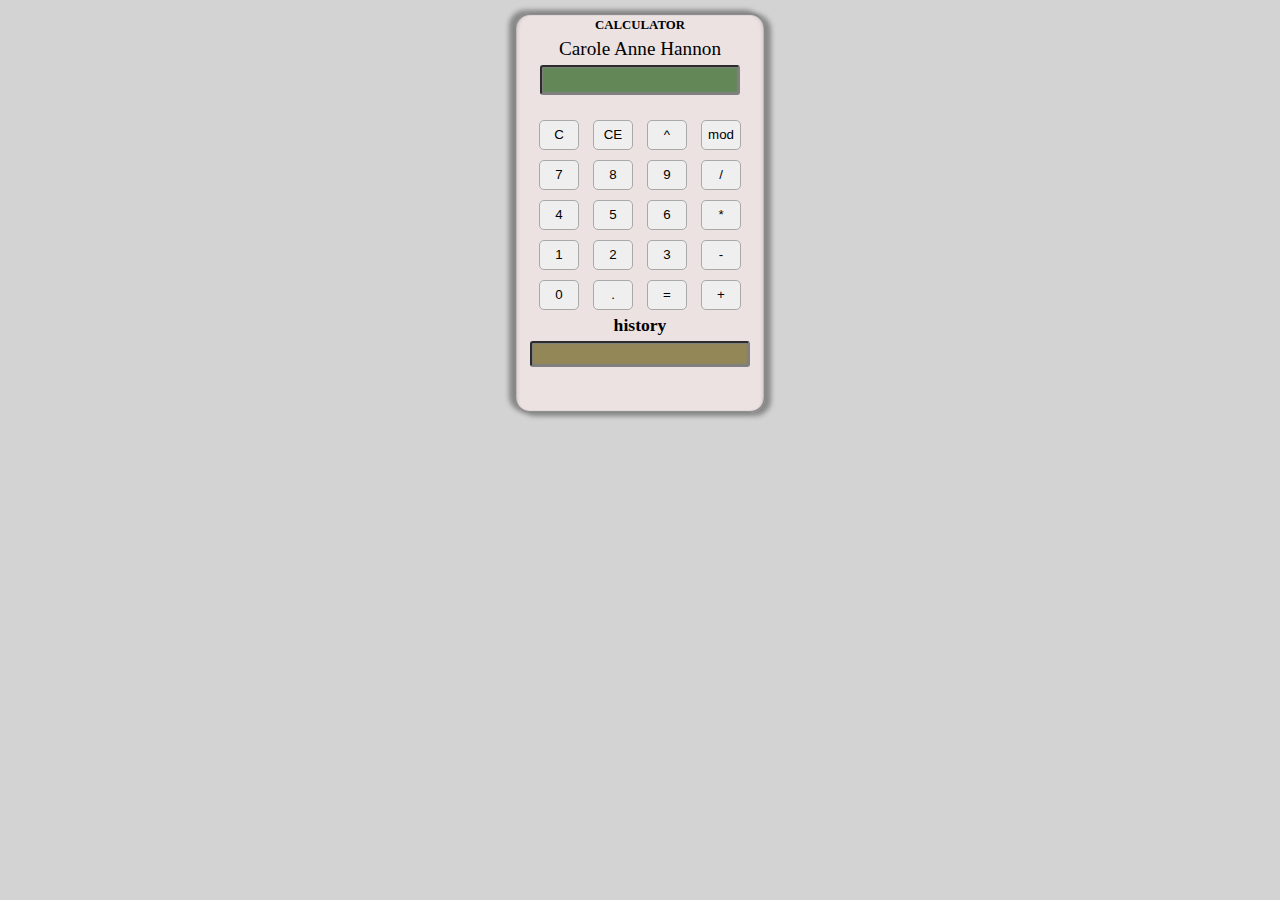
<file: FreeCodeCamp/Zipline-Calculator/index.html>
<html>
    <head>
        <link rel="stylesheet" type="text/css" href="style.css"/>

    </head>
    <body>

        <div class="calculator">
            <div class="title">Calculator</div>
            <div class="author"><a href="http://www.freecodecamp.com/caroleannehannon">Carole Anne Hannon</a></div>
            <div class="row">
                <input type="text" id="calculatorOutput" readonly></input>
            </div>
            <div class="row">
                <button>C</button>
                <button>CE</button>
                <button>^</button>
                <button>mod</button>
            </div>
            <div class="row">
                <button>7</button>
                <button>8</button>
                <button>9</button>
                <button>/</button>
            </div>
            <div class="row">
                <button>4</button>
                <button>5</button>
                <button>6</button>
                <button>*</button>
            </div>
            <div class="row">
                <button>1</button>
                <button>2</button>
                <button>3</button>
                <button>-</button>
            </div>
            <div class="row">
                <button>0</button>
                <button>.</button>
                <button>=</button>
                <button>+</button>
            </div>
            <label>history</label>
            <input type="text" id="calculatorPreviousOutput" readonly />
        </div>
    </body>
</html>


<script src="2.1.3.jquery.min.js"></script>

<script src="calculatorEngine.js"></script>
</file>
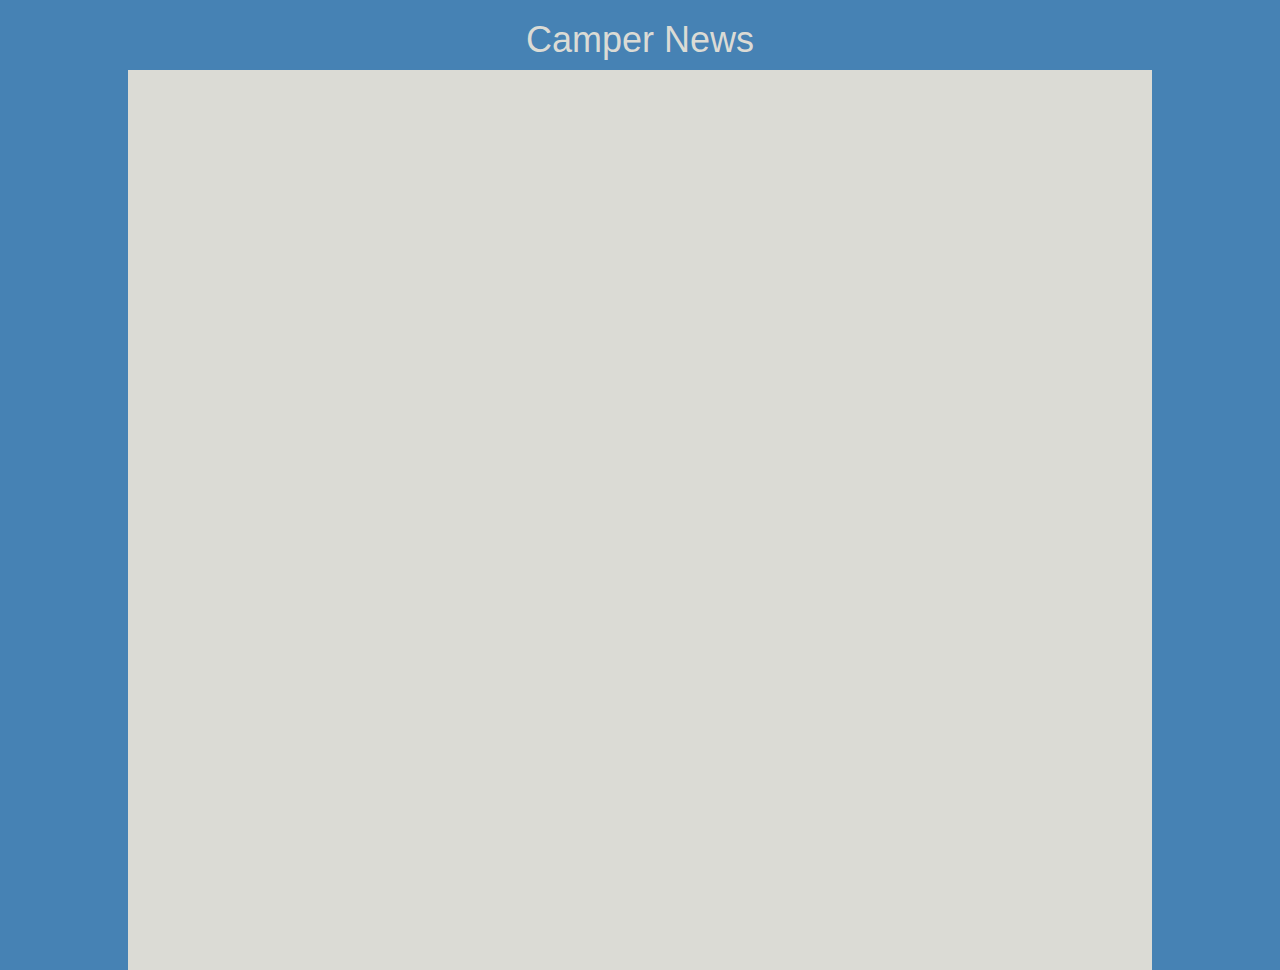
<file: FreeCodeCamp/Zipline-Camper-News/index.html>
<html>
    <head>
        <link rel="stylesheet" type="text/css" href="http://maxcdn.bootstrapcdn.com/bootstrap/3.3.5/css/bootstrap.min.css"/>
        <link href='https://fonts.googleapis.com/css?family=Open+Sans' rel='stylesheet' type='text/css'>
        <link rel="stylesheet" type="text/css" href="http://cdnjs.cloudflare.com/ajax/libs/font-awesome/4.4.0/css/font-awesome.min.css"/>
        <link rel="stylesheet" type="text/css" href="style.css"/>

    </head>
    <body>
        <h1>Camper News</h1>
        <div class="content">
            <div class="container-fluid">
                <div class="row">
                    <div id="FCCNews" ></div>
                </div>
            </div>
        </div>
        
    </body>
</html>


<script src="2.1.3.jquery.min.js"></script>
<script src="http://maxcdn.bootstrapcdn.com/bootstrap/3.3.5/js/bootstrap.min.js"></script>
<script src="NewsReaderEngine.js"></script>

<script>
$(document).ready(function(){
});

var jsondata;
$.getJSON("http://www.freecodecamp.com/news/hot",function(json){
    jsondata = json;
})
.done(function()
{
    var getNewsHTML = function(newsItem)
    {
        var html = '<div class="col-xs-12 col-sm-6 col-md-4">'
        +'<div class="FCCNews">'
            +'<div class="info">'
            +' <a href="'+newsItem.getURL()+'"> Original<i class="fa fa-external-link-square"></i></a>' 
            +'</div>'
            +'<div class="title">'            
            +' <a href="'+newsItem.getFCCURL()+'">'
                +newsItem.getTitle(70)
            +'</a>'
            +'</div>'
            +'<div><i class="fa fa-thumbs-o-up"></i>'+newsItem.getUpvotes()+'</div>'
        +'</div>'
        +'</div>'
        return html;
    }

    var createNews = function(newsItems)
    {
        var html = "";
        newsItems.forEach(function(e){
            html += getNewsHTML(e);
        });
        
        $("#FCCNews").html(html);
    
    }
    
    
    
    //calls the NewsReaderEngine to convert API object to a simpler object to handle that has just the fields we need
    var fcc = new FCCNews(jsondata);
    createNews(fcc.news);
});
</script>
</file>
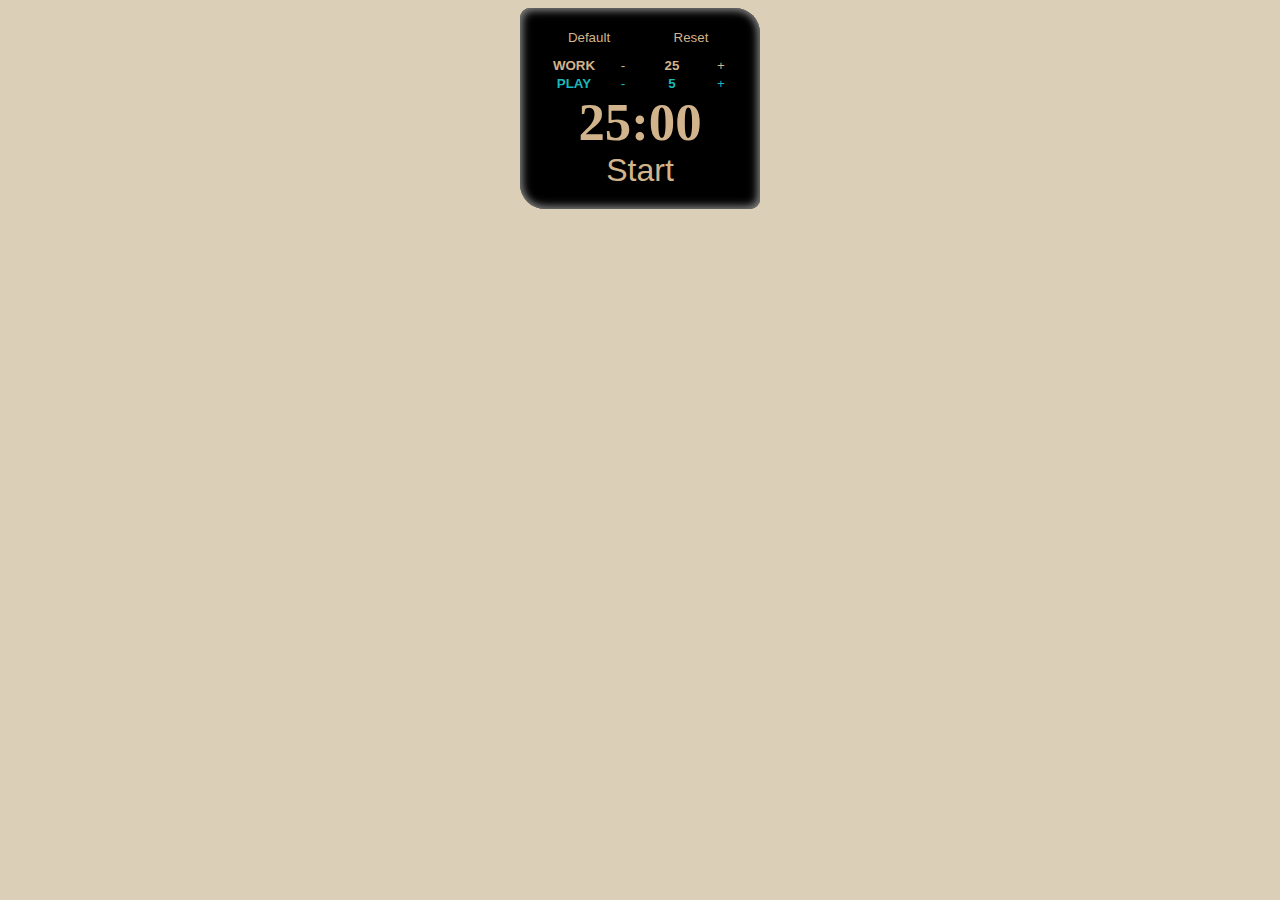
<file: FreeCodeCamp/Zipline-Pomodoro/index.html>
<html>
    <head>
        <link rel="stylesheet" type="text/css" href="style.css"/>

    </head>
    <body>
        
        <div class="Timer">
        <div class="Resets">
            <button class="TimeConfig" id="Default">Default</button>
            <button class="TimeConfig" id="Reset">Reset</button>
        </div>
        <div>
            <button class="TimerStatus">Work</button>
            <button class="ConfigButton" id="WorkMinutesMinus">-</button>
            <button class="TimerStatus" id="WorkMinutes">25</button>
            <button class="ConfigButton" id="WorkMinutesAdd">+</button>
        </div>
        <div>
            <button class="TimerStatus break">Play</button>
            <button class="ConfigButton break" id="BreakMinutesMinus">-</button>
            <button class="TimerStatus break" id="BreakMinutes">1</button>
            <button class="ConfigButton break"  id="BreakMinutesAdd">+</button>
        </div>
        <div>
            <div class="DisplayTime" id="PomodoroTimer">25:00</div>
        </div>
        <div>
            <button class="TimeConfig" id="Start">Start</button>
        </div>
        </div>
        

    </body>
</html>


<script src="2.1.3.jquery.min.js"></script>
<script src="pomodoroEngine.js"></script>

<script>
    $(document).ready(function() {
        
//implementation of "library"
    var myTimer = new PomodoroTimer(25, 5);

    //Helper function to display formatted minutes
    PomodoroTimer.prototype.UpdateTimerStatus = function() {
        $(this.uniqueId).html(this.GetFormattedMinutes());
    }

    myTimer.UpdateTimerStatus();
    $("#WorkMinutes").html(myTimer.GetWorkMinutes());
    $("#BreakMinutes").html(myTimer.GetBreakMinutes());

    //helper function
    var UpdateDisplay = function(pomodoroTimer) {
        $(pomodoroTimer.uniqueId).html(pomodoroTimer.GetFormattedMinutes());
        if (pomodoroTimer.isPaused)
        $("#Start").html("Start");
        else
        $("#Start").html("Pause");
        $("#WorkMinutes").html(myTimer.GetWorkMinutes());
        $("#BreakMinutes").html(myTimer.GetBreakMinutes());
        if (pomodoroTimer.isBreak)
        $(pomodoroTimer.uniqueId).addClass("break");
        else
        $(pomodoroTimer.uniqueId).removeClass("break");
    }

    //Work Minus Button
    $("#WorkMinutesMinus").click(function() {
        myTimer.SetWorkMinutes(myTimer.GetWorkMinutes() - 1);
        myTimer.Reset();
        UpdateDisplay(myTimer);
    });

    //Work Add Button
    $("#WorkMinutesAdd").click(function() {
        myTimer.SetWorkMinutes(myTimer.GetWorkMinutes() + 1);
        myTimer.Reset();
        UpdateDisplay(myTimer);
    });

    //Break Minus Button
    $("#BreakMinutesMinus").click(function() {
        myTimer.SetBreakMinutes(myTimer.GetBreakMinutes() - 1);
        myTimer.Reset();
        UpdateDisplay(myTimer);
    });

    //Break Add Button
    $("#BreakMinutesAdd").click(function() {
        myTimer.SetBreakMinutes(myTimer.GetBreakMinutes() + 1);
        myTimer.Reset();
        UpdateDisplay(myTimer);
    });

    //Default Button
    $("#Default").click(function() {
        myTimer.MakeDefault();
        UpdateDisplay(myTimer);
    });

    //Reset Button
    $("#Reset").click(function() {
        myTimer.Reset();
        UpdateDisplay(myTimer);
    });
    
    //Start Button
    $("#Start").click(function() {
        myTimer.pause();
        if (!myTimer.isPaused) {
            myTimer.start();
            setInterval(function() {
            UpdateDisplay(myTimer);
            }, 1000);
        }
    });
});
  </script>
</file>
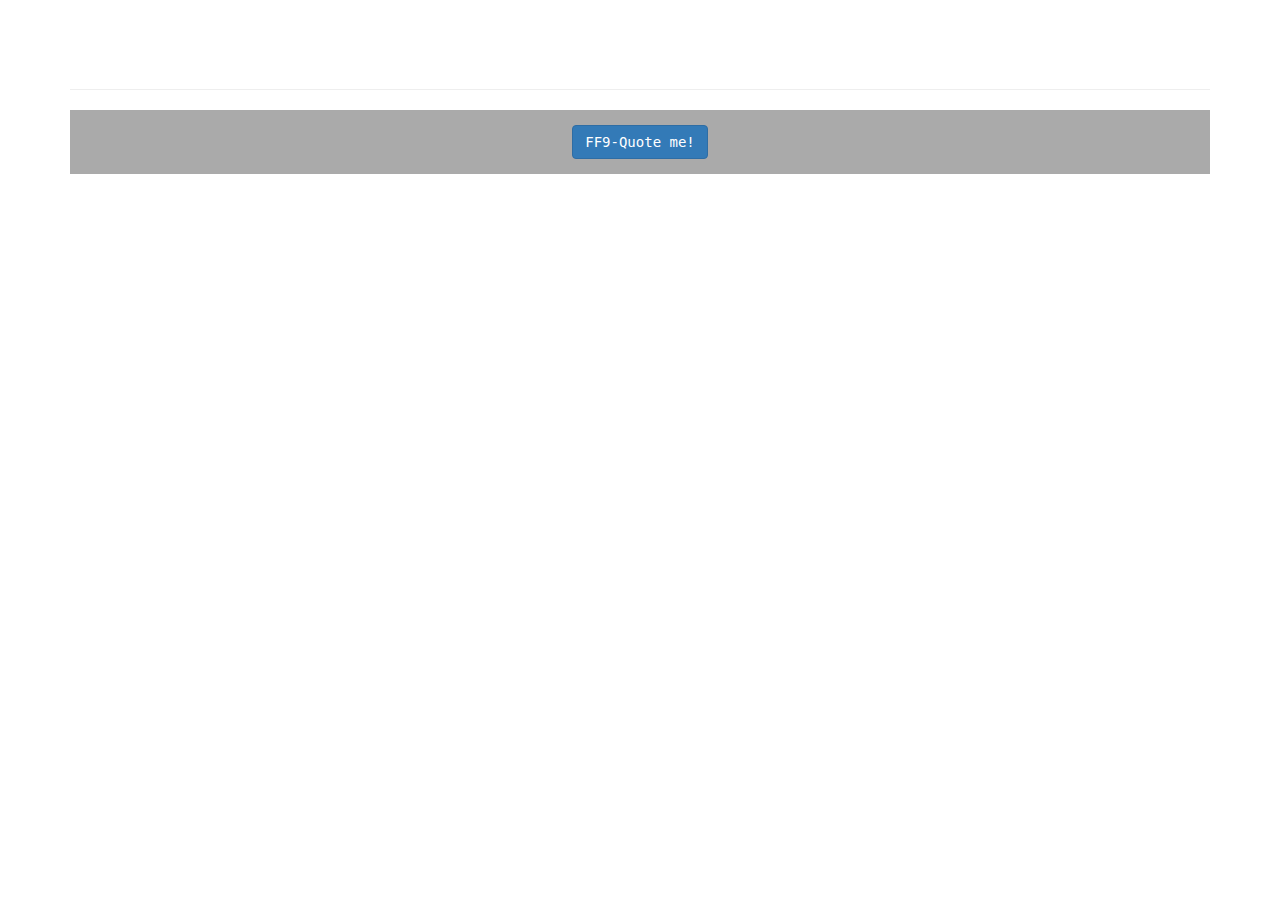
<file: FreeCodeCamp/Zipline-Random-Quote-Generator/index.html>
<html>
    <head>
        <link rel="stylesheet" href="http://maxcdn.bootstrapcdn.com/bootstrap/3.3.5/css/bootstrap.min.css">
        <link rel="stylesheet" type="text/css" href="style.css"/>
        <link rel="stylesheet" href="http://cdnjs.cloudflare.com/ajax/libs/font-awesome/4.4.0/css/font-awesome.min.css">

    </head>
    <body>
        <div class="container text-center">
            <h1 class="page-header">Final Fantasy IX</h1>
            <div class="opaque">
                <div class="text">
                    <button class="btn btn-primary" id="quote-button">FF9-Quote me!</button>
                    <p id="generated-quote"></p>
                    <p id="quote-author"></p>
                    <p id="share-quote"></p>
                    <a href="" id="tweet-link" target="_blank">
                        <button class="btn btn-info" id="tweet-quote">Tweet<i class="fa fa-twitter"></i></button>
                    </a>
                </div>
            </div>
        </div>
        <p id="debug"></p>     
    
    </body>
</html>


<script src="2.1.3.jquery.min.js"></script>
<script src="//maxcdn.bootstrapcdn.com/bootstrap/3.3.5/js/bootstrap.min.js"></script>

<script>
    /* readies the document to use the Quote Generator*/
    $(document).ready(function()
                    {
    $("#tweet-quote").hide();
    quoteGenerator();});

    /*sets the quote-button id as a clickable button that will call the getDifferentQuote function*/
    function quoteGenerator() {
    $("#quote-button").click(
        function() {
        var quote = getDifferentQuote();
        $("#generated-quote").html(quote[0]);
        $("#quote-author").html(quote[1]);
        $("#tweet-quote").show();
        $("#tweet-link").attr("href","https://twitter.com/intent/tweet?text="+encodeURIComponent('"'+quote[0]+'" - '+quote[1]));
        });
    }


    /* Provides a random quote
    Also checks that the new quote is not the same as the old quote */
    function getDifferentQuote() {
    var oldQuote = $("#generated-quote").text();
    var newQuote = oldQuote;
    var listOfQuotes = getQuotes();
    var author = "";

    if (listOfQuotes.length === 1) {
        newQuote = listOfQuotes[0][0];
        author = listOfQuotes[0][1];
    }

    while (newQuote === oldQuote && listOfQuotes.length > 1) {
        var randomNumber = Math.floor(Math.random() * listOfQuotes.length);
        newQuote = listOfQuotes[randomNumber][0];
        author = listOfQuotes[randomNumber][1];
    }

    return [newQuote,author];
    }

    /*returns list of quotes
    I didn't want them making the code longer*/
    function getQuotes() {
    return quotes = [
        ["How do you prove that you exist...? Maybe we don't exist..","Vivi"],
        ["I-I haven't hurt anyone.","Vivi"],
        ["I have to find out who I am... I'm scared... What if I'm not even human...?","Vivi"],
        ["Oh, I get real clingy when I'm sad!","Zidane"],
        ["Someday I will be queen, but I will always be myself.","Garnet"],
        ["Having sworn fealty, must I spend my life in servitude?","Steiner"],
        ["I do what I want! You have problem!?","Quina"],
        ["To be forgotten is worse than death","Freya"],
        ["We live not to forget out past, but to learn from it!","Freya"],
        ["The answer you seek may forever change your life for the worse.","Freya"],
        ["I don't wanna be alone anymore...","Eiko"],
        ["The only dependable thing about the future is uncertainty.","Amarant"],
        ["You have to find the answer yourself. It'll be hard, but you can do it. Zidane"],
        ["Through our memories, future generations will see that we can overcome any fear!","Zidane"],
        ["I'm not here to help. I just want it to be fair.","Amarant"],
        ["I find this rain quite pleasant. It is as if the raindrops are blessing our victory.","Kuja"],
        ["We're all just blindly following orders. My heart and my will mean nothing...","Beatrix"],
        ["My allegiance to you remains the same, if not stronger.","Beatrix"],
        ["Listen to me. You should never lie to yourself.","Eiko"],
        ["Why you care about small things? World very simple place. World only have two things: Things you can eat and things you no can eat.","Quina"],
        ["You already know what it means to live...and to die. You're asking about our friends who have 'died,' not 'stopped.'","Black Mage no. 288"],
        ["Why defy your fate? Is the will to live that powerful...?","Necron"],
        ["Peace is but a shadow of death, desperate to forget its painful past","Kuja"],
        ["I don't look for trouble, but if trouble finds me, I have no choice but to fight back.","Amarant"]
        ];
    }
</script>
</file>
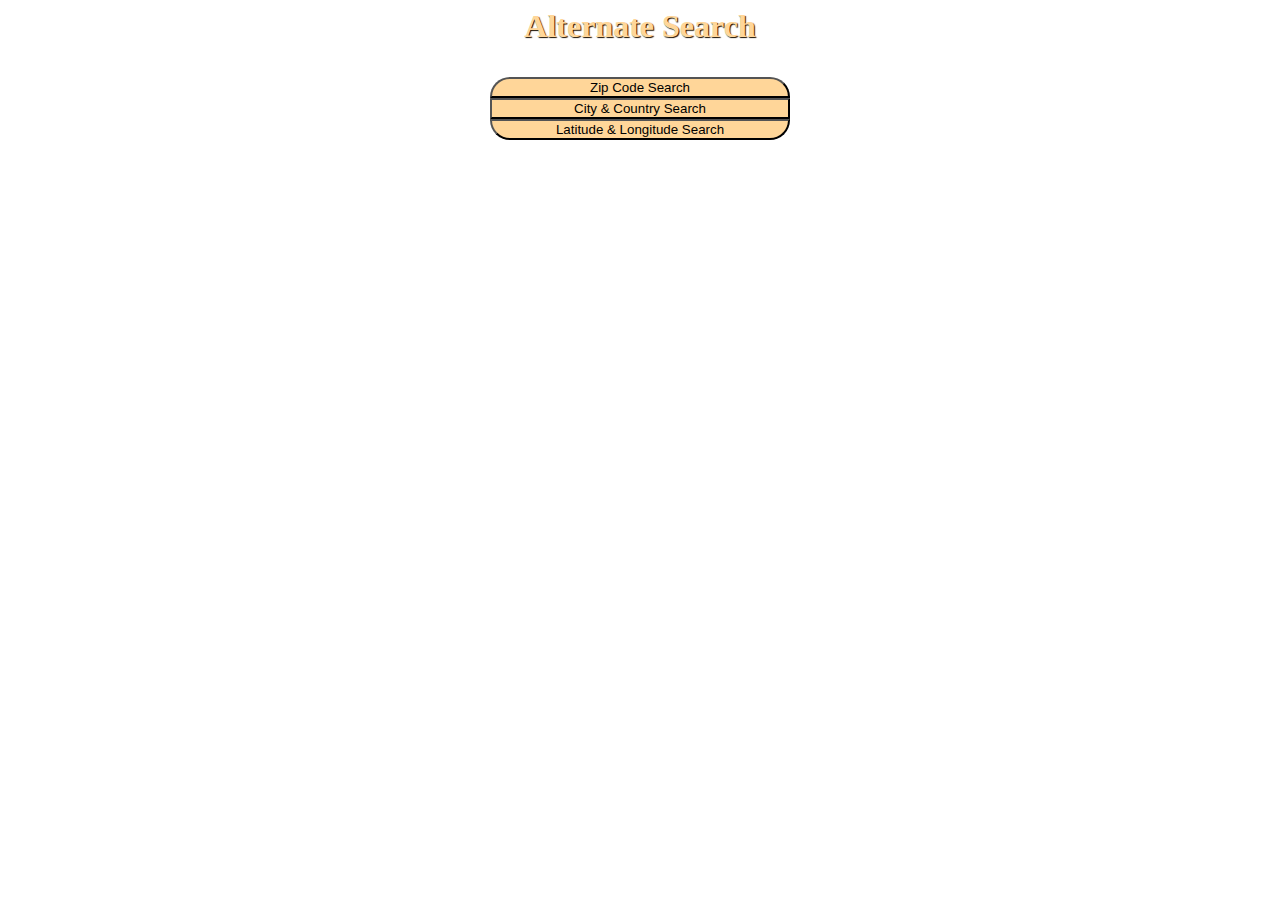
<file: FreeCodeCamp/Zipline-Show-The-Local-Weather/index.html>
<html>
    <head>
        <link rel="stylesheet" type="text/css" href="style.css"/>

    </head>
    <body>
        
        
    <div class="weatherbox"></div>
    <div id="error"></div>
    <div id="form">
        <p>Alternate Search</p>
        <div id="otherInputRadio">
            <button onclick="zipCodeButton()" id="zipcodebutton" class="searchbutton">Zip Code Search</button>
            <button onclick="cityButton()" id="citybutton" class="searchbutton">City & Country Search</button>
            <button onclick="GeolocationButton()" id="geobutton" class="searchbutton">Latitude & Longitude Search</button>
        </div>
        <div id="searchInputs">
            <input type="text" name="zip" placeholder="10001" hidden>
            <input type="text" name="citycountry" placeholder="New York, US" hidden>
            <input class="geoform" type="number" name="lat" placeholder="latitude" min='-90' max='90' step="any" hidden>
            <input class="geoform" type="number" name="lon" placeholder="longitude" min="-180" max='-180' step="any" hidden>
            <button onclick="useAlternate()" hidden id="formsubmit">Submit!</button>
        </div>
    </div>

        
    </body>
</html>


<script src="2.1.3.jquery.min.js"></script>
<script src="weatherEngine.js"></script>

<script> 
    
    ////API

    /*calls JSON and stores data */
    /* Creates Weather API Url */

    var AppId = "1a8f87fdfff5e22c3427083542cc386f";

    var GetAPIUrl = function(lat, lon, zip, city) {
    if (zip)
        return "http://api.openweathermap.org/data/2.5/weather?zip=" + zip + ",us&APPID=" + AppId;
    if (city)
        return "http://api.openweathermap.org/data/2.5/weather?q=" + city + "&APPID=" + AppId;
    if (lat && lon)
        return "http://api.openweathermap.org/data/2.5/weather?lat=" + lat + "&lon=" + lon + "&APPID=" + AppId;

    }
    
    /* The weatherDisplay engine uses 2 functions as follows*/

    /* display HTML function
    - the only function I'd need to change if I chose to change how to display the data*/
    var convertToHTML = function(weatherDisplay, tempUnit, windspeedunit, pressureunit) {
    var tempunit = tempUnit ? tempUnit : weatherDisplay.getDefaultTemperatureUnit();
    var WSunit = windspeedunit ? windspeedunit : weatherDisplay.getDefaultWindSpeedUnit();
    var punit = pressureunit ? pressureunit : weatherDisplay.getDefaultPressureUnit();
    var str = '\n  <p class="mainlocation">' + weatherDisplay.getCity() + ' Weather';
    if (weatherDisplay.getLatitude() && weatherDisplay.getLongitude())
        str += '\n  <p class="sublocation">lat:' + weatherDisplay.getLatitude() + ' lon:' + weatherDisplay.getLongitude() + '</p>';
    str += '\n  <p class="sublocation">';

    if (weatherDisplay.getZip())
        str += 'zip:' + weatherDisplay.getZip() + ' ';

    str += 'country:' + weatherDisplay.getCountry() + '</p>' + '\n  </p>' + '\n  <div class="temperatureDiv">' + '\n    <div class="weatherimg"><img src="' + weatherDisplay.getWeatherImage() + '" /></div>' + '\n    <div class="temperature">' + weatherDisplay.getTemperature(tempunit) + '<span class="degree">&deg;</span><span class="tempunit">' + tempunit + '</span>' + '\n    </div>' + '\n  </div>' + '\n  <p class="weatherinfo">' + weatherDisplay.getWeatherStatus() + '</p>' + '\n  <table class="weathertable">' + '\n    <tr class="row0">' + '\n      <td class="weatherheader">Wind</td>' + '\n      <td class="weatherdata">' + weatherDisplay.getWindDirection() + ' ' + weatherDisplay.getWindSpeed(WSunit) + WSunit + '</td>' + '\n    </tr>' + '\n    <tr class="row1">' + '\n      <td class="weatherheader">Humidity</td>' + '\n      <td class="weatherdata">' + weatherDisplay.getHumidityInPct() + '%</td>' + '\n    </tr>' + '\n    <tr class="row0">' + '\n      <td class="weatherheader">Pressure</td>' + '\n      <td class="weatherdata">' + weatherDisplay.getPressure(punit) + '' + punit + '</td>' + '\n    </tr>' + '\n  </table>' + '\n'
    +'<div id="togglers">'
    +'<button onclick="toggleUnits()">F&deg;/C&deg;</button>'
    +'</div>'
    return str;
    }
    
    
    /*Helper function: Updates the screen with weather data */
    var updateWeatherPage = function(temp, wind, pres) {
    //$(".message").html(JSON.stringify(weatherData));
    //wd.weatherDisplayAdapter(convertToWeatherDisplay);
    $(".weatherbox").html(wd.displayHTML(convertToHTML,temp,wind,pres));
    }

    /* API converter function
    - the only function I'd need to change if I chose a different API */
    var convertToWeatherDisplay = function(weatherDisplay, paramLat, paramLong, paramZip, paramCity) {
    var weatherData;
    $.getJSON(GetAPIUrl(paramLat, paramLong, paramZip, paramCity), function(json) {
        weatherData = json;
        })
        .done(function() {
        if(weatherData.cod === "404")
            {
        $("#error").toggle();
        $("#error").html("Unable to load data");         
            return;
            }
        var imperialCountryCodes = ['US', 'BS', 'BZ', 'KY', 'PW', 'PR', 'GU', 'VI'];
        var defaultunit = imperialCountryCodes.indexOf(weatherData.sys.country) === -1 ? 'C' : 'F';
        var defaultPressureunit = imperialCountryCodes.indexOf(weatherData.sys.country) === -1 ? 'hpa' : 'in';
        imperialCountryCodes.push('LR', 'MM', 'GB');
        var defaultmilesunit = imperialCountryCodes.indexOf(weatherData.sys.country) === -1 ? 'kph' : 'mph';
        weatherDisplay.setTemperature(weatherData.main.temp, "K", defaultunit);
        weatherDisplay.setStatus(weatherData.weather[0].description,
            "http://openweathermap.org/img/w/" + weatherData.weather[0].icon + ".png");
        weatherDisplay.setWinds(weatherData.wind.speed, weatherData.wind.deg, null, weatherData.wind.gust, "mps", defaultmilesunit);
        weatherDisplay.setPressure(weatherData.main.pressure, "hPa", defaultPressureunit);
        weatherDisplay.setHumidityInPct(weatherData.main.humidity);
        weatherDisplay.setLocation(weatherData.name, paramZip, weatherData.sys.country, weatherData.coord.lat, weatherData.coord.lon);
        console.log(weatherDisplay.toString());
        updateWeatherPage();
        clearError();
        })
        .fail(function() {
        $("#error").toggle();
        $("#error").html("Unable to load data");
        });
    }


    

    ////HTML INPUT
    function clearSelectedButton() {
    $("input[name='zip']").hide();
    $("input[name='citycountry']").hide();
    $("input[name='lat']").hide();
    $("input[name='lon']").hide();
    $("#formsubmit").hide();
    $('#formsubmit').disabled = true;
    $(".searchbutton").removeClass("selectedbutton");
    }

    function clearError(){
    $("#error").html("");
    $("#error").hide();  
    }

    function zipCodeButton() {
    clearSelectedButton();
    clearError();
    $("#zipcodebutton").addClass("selectedbutton");
    $("input[name='zip']").toggle();
    $("#formsubmit").val("zipcodebutton");
    $("#formsubmit").toggle();
    }

    function cityButton() {
    clearSelectedButton();
    clearError();
    $("#citybutton").addClass("selectedbutton");
    $("input[name='citycountry']").toggle();
    $("#formsubmit").val("citybutton");
    $("#formsubmit").toggle();
    }

    function GeolocationButton() {
    clearSelectedButton();
    clearError();
    $("#geobutton").addClass("selectedbutton");
    $("input[name='lat']").toggle();
    $("input[name='lon']").toggle();
    $("#formsubmit").val("geobutton");
    $("#formsubmit").toggle();
    }

    ////Running code
    var wd = new weatherDisplay();
    var weatherData;
    var tempu;
    var windu;
    var presu;

    function toggleUnits()
    {
    if(!tempu)
        tempu = wd.getDefaultTemperatureUnit();
    tempu = (tempu === 'F') ? 'C':'F';
    if(!windu)
        windu = wd.getDefaultWindSpeedUnit();
    windu = (windu === 'mph') ? 'kph':'mph';
    if(!presu)
        presu = wd.getDefaultPressureUnit();
    presu = (presu === 'hpa') ? 'in':'hpa';
    updateWeatherPage(tempu,windu,presu);
    }

    //if we have geolocation
    if (navigator.geolocation) {
    $("#error").hide();
    navigator.geolocation.getCurrentPosition(function(position) {
        var lat = position.coords.latitude;
        var lon = position.coords.longitude;
        wd.weatherDisplayAdapter(convertToWeatherDisplay, lat, lon);
    });
    }
    //if we don't
    else {
    $("#error").html("! Unable to use geolocation to load data");
    }
    //convertToWeatherDisplay = function(weatherDisplay, paramLat, paramLong, paramZip, paramCity)
    function useAlternate() {
    var selected = $("#formsubmit").val();
    switch (selected) {
        case "zipcodebutton":
        var zip = $("input[name='zip']").val();
        wd.weatherDisplayAdapter(convertToWeatherDisplay, null, null, zip);
        break;
        case "citybutton":
        var citycountry = $("input[name='citycountry']").val();
        wd.weatherDisplayAdapter(convertToWeatherDisplay, null, null, null, citycountry);
        break;
        case "geobutton":
        var lat = $("input[name='lat']").val();
        var lon = $("input[name='lon']").val();
        wd.weatherDisplayAdapter(convertToWeatherDisplay, lat, lon);
        break;

    }

    }


    //Reference: http://climate.umn.edu/snow_fence/components/winddirectionanddegreeswithouttable3.htm
    //Reference: http://www.rapidtables.com/
    //API:http://openweathermap.org/
</script>
</file>
<file: FreeCodeCamp/Zipline-Calculator/style.css>
body{
  background-color: lightgrey;
}
.title {
  padding-top:5px;
  color:black;
  font-size:0.8em;
  font-weight:bold;
  text-transform:uppercase;
}
.author{
  padding-top:5px;
  color:gray;
  font-size:1.2em;
  font-weight: lighter;
}
.calculator {
  width:250px;
  height:400px;
  background-color: #EBE2E1;
  text-align:center;
  margin:auto;
  margin-top:1%;
  border-radius:15px;
  box-shadow: 
    5px 2px 5px 1px #888888, 
    -5px -2px 5px 1px #888888,
    5px 2px 5px -5px #888888 inset,
    -5px 2px 5px -5px #888888 inset,
    0px -1px 1px 1px #888888 inset,
    0px 1px 1px 1px #888888 inset;
}
.row{
  display:block;
}

button{
  width:40px;
  height:30px;
  padding:5px;
  margin:5px;
  border-color:darkgrey;
  border-width:1px;
  border-style:solid;
  border-radius:5px;
}

button:hover{
  background-color:grey;
  color:white;
}

a,a:visited,a:hover{
  color: black;
  text-decoration:none;
}

a:hover{
  text-decoration:underline;
}

input{
  width:200px;
  height:30px;
  margin-top: 5px;
  margin-bottom:20px;
  text-align:right;
  background-color: #638757;
  color: lightgrey;
  font-size: 1.1em;
  border-color:gray;
  border-radius: 3px;
  box-shadow: 1px 1px 1px gray inset,
    -1px -1px 1px gray inset;
}

label{
  font-weight:bold;
  font-size:1.1em;
}

#calculatorPreviousOutput{
  height:20px;
  padding-bottom:0px;
  margin-bottom:0px;
  height:auto;
  width:220px;
  background-color: #938757;
}
</file>
<file: FreeCodeCamp/Zipline-Camper-News/style.css>
body {
  background-color: #DBDBD5;
}

h1{
    text-align:center;
    color: darkblue;
}

.content{
    background-color: #DBDBD5;
    margin-left:20px;
    margin-right:20px;
    height:100vh;
}

.container-fluid{    
    background-color: #DBDBD5;
}

.FCCNews {
  color: black;
  width: 250px;
  border-radius: 5px 25px 25px 25px;
  box-shadow: inset 1px 1px 100px 5px lightblue;
  box-sizing: border-box;
  padding: 15px;
  margin: auto;
  margin-top:5px;
  margin-bottom:5px;
  min-height:200px;
}

.title {
  font-family: 'Open Sans', sans-serif;
  text-shadow: 2px 2px 5px #DBDBD5;
  font-size:1.2em;
  height:80px;
  text-overflow: ellipsis;
  overflow: hidden;
}

.info {
  background-color: darkblue;
    border-radius: 25px;
    color: #DBDBD5;
  opacity:1;
  text-align: center;
  font-size:1.5em;
  font-weight:bolder;
  margin-top:5px;
}

.info a{
    color: #DBDBD5;
}

.info a:hover{
    color:white;
}


@media screen and (min-width: 768px) {
    body {
        background-color: steelblue;
    }
    
    .content{
    margin-left:10%;
    margin-right:10%;
        
    }
    
    h1{
        color:#DBDBD5
    }
}
</file>
<file: FreeCodeCamp/Zipline-Pomodoro/style.css>
body{
  background-color:#DBCFB8;
  text-align:center;
}

.Timer{
  width:200px;
  padding:20px;
  margin:auto;
  background-color:black;
  color:white;
  border-radius:10px 25px;
  box-shadow: 2px 2px 10px gray inset,
    -2px -2px 10px gray inset;
  color:tan;
  
}

.TimerStatus{
  width: 30%;
  display: inline;
  border-width:0px;
  padding:0px;
  margin:0px;
  background-color:inherit;
  color:inherit;
  font-weight:bold;
  text-transform:uppercase;
}

.ConfigButton{
  width:15%;
  text-align:center;
  border-width:0px;
  padding:0px;
  margin:0px;
  background-color:inherit;
  color:inherit;
  outline:none;
}
.ConfigButton:hover{
  background-color:#9EA2A3;
  border-radius:5px;
  color:white;
  font-weight:bold;
}

.DisplayTime{
  width:100%;
  text-align:center;
  border-width: 0px;
  background-color:inherit;
  font-size:3.3em;
  font-weight:bold;
}

.TimeConfig{
  width:49%;
  border-width:0px;
  padding:0px;
  margin:0px;
  background-color:inherit;
  color:inherit;
  outline:none;
}

.TimeConfig:hover{
  background-color:#9EA2A3;
  border-radius:5px;
  color:white;
  font-weight:bold;
}


.break{
  color:#16BABA;
}

#Start{
  font-size:2.0em;
}

.Resets{
  padding-bottom:10px;
}
</file>
<file: FreeCodeCamp/Zipline-Random-Quote-Generator/style.css>
body{
  background-color:lightgrey;
    background: url("http://vignette1.wikia.nocookie.net/finalfantasy/images/a/aa/Freya_at_Burmecia.jpg") no-repeat center center fixed; 
  background-size: cover;
  color: white;
  
  font-family: 'Lucida Sans Typewriter', 'Lucida Console', monaco, 'Bitstream Vera Sans Mono', monospace;
	font-size: 14px;
	font-weight: 400;
	line-height: 20px;
  
}
.page-header{
  font-weight:bolder;
}

.opaque{
  background-color: rgba(86,86,86,0.5);
}

button:focus{
  outline:0 !important;
}

#quote-button {
  margin-top:15px;
  margin-bottom:15px;
}

#generated-quote{
  font-family: Papyrus, fantasy;
	font-size: 21px;
	font-weight: 400;
	line-height: 30px;
  margin-top: 5px;
}

#quote-author{
  font-family: 'Brush Script MT', cursive;
	font-size: 21px;
	font-weight: 400;
	line-height: 30px;
}
</file>
<file: FreeCodeCamp/Zipline-Show-The-Local-Weather/style.css>
body{
  background-color:lightgrey;
    background: url("http://pixabay.com/static/uploads/photo/2015/10/17/17/40/sunset-992918_960_720.jpg") no-repeat center center fixed; 
  background-size: cover;
}

#togglers{
  width:20%;
  text-align:center;
  margin:auto;
}
#error{
  width:300px;
  margin:auto;
  background-color:#ff8080;
  border-radius:5px 5px 5px 5px;
  padding:10px;
  text-align:center;
  text-shadow: 1px 1px 1px #444;
  color: #fff;
}
#form {
  width:300px;
  margin:auto;
  text-align:center;
}

#form p{
  font-size:2em;
  text-shadow: 1px 1px 1px #1a0f00;
  font-weight:900;
  color:#ffd699;
}
#searchInputs{
  padding-top:10px;
  width:100%;
}

input{  
  width:75%;
  text-align:center;
}

.geoform{
  width:25%;
}

#formsubmit{
  width:90%;
  background-color:#b36b00;
  color: white;
  text-shadow: 1px 1px 1px #444;
}

#formsubmit:hover{
  background-color:#4d2e00;
}

#otherInputRadio {
  border:0px red solid;
}
button {
  width:100%;
  background-color:#ffd699;
  outline:none;
}

.searchbutton:hover{
  background-color:#b3d9ff;
}

#zipcodebutton{
  border-radius:20px 20px 0px 0px;
  border-size:0px;
}
#citybutton{
  border-radius:1px;  
}
#geobutton{
  border-radius:0px 0px 20px 20px;
  border-size:0px;
}

.selectedbutton{
  background-color:#80bfff;
}

.weatherbox{
  width:300px;
  border: 0px red solid;
  margin:auto;
}
.mainlocation{
  font-size:1.5em;
  margin-bottom:5px;
  text-align:center;
  font-weight:bolder;
}

.sublocation{
  font-size:1em;
  padding-top:0px;
  margin:0px;
  text-align:center;
}

.temperatureDiv{
  border: 0px;
  box-sizing:border-box;
  display:block;
  height:50px;
}

.weatherimg{
  float:right;
  height:100%;
  margin-right:10%;
  display:block;
}

.temperature{
  font-size:2em;
  display: block;
  text-align:center;
  height:100%;
}

.degree{
  position:relative;
  top: -6px;
  line-height:1em;
  font-size:0.8em;
  
}
.tempunit{
  position:relative;
  top: -15px;
  line-height:1em;
  font-size:0.6em;
  
}

.weatherinfo{
  padding-top:0px;
  margin-top:0px;
  margin-bottom:0px;
  font-weight:bolder;
  font-size:2em;
  display:block;
  clear:both;
  text-align:center;
}

.weathertable{  
  border-collapse:collapse;
}

.row0{
  border-bottom: dotted thin;
}

.row1{
  opacity:0.8;
  font-weight:bold;
  border-bottom: dotted thin;
}

.weatherheader{
  width:25%;
  padding-left:5px;
  border:0px;
  margin:0px;
}

.weatherdata{
  text-align:right;
  padding-right:5px;
}
</file>
